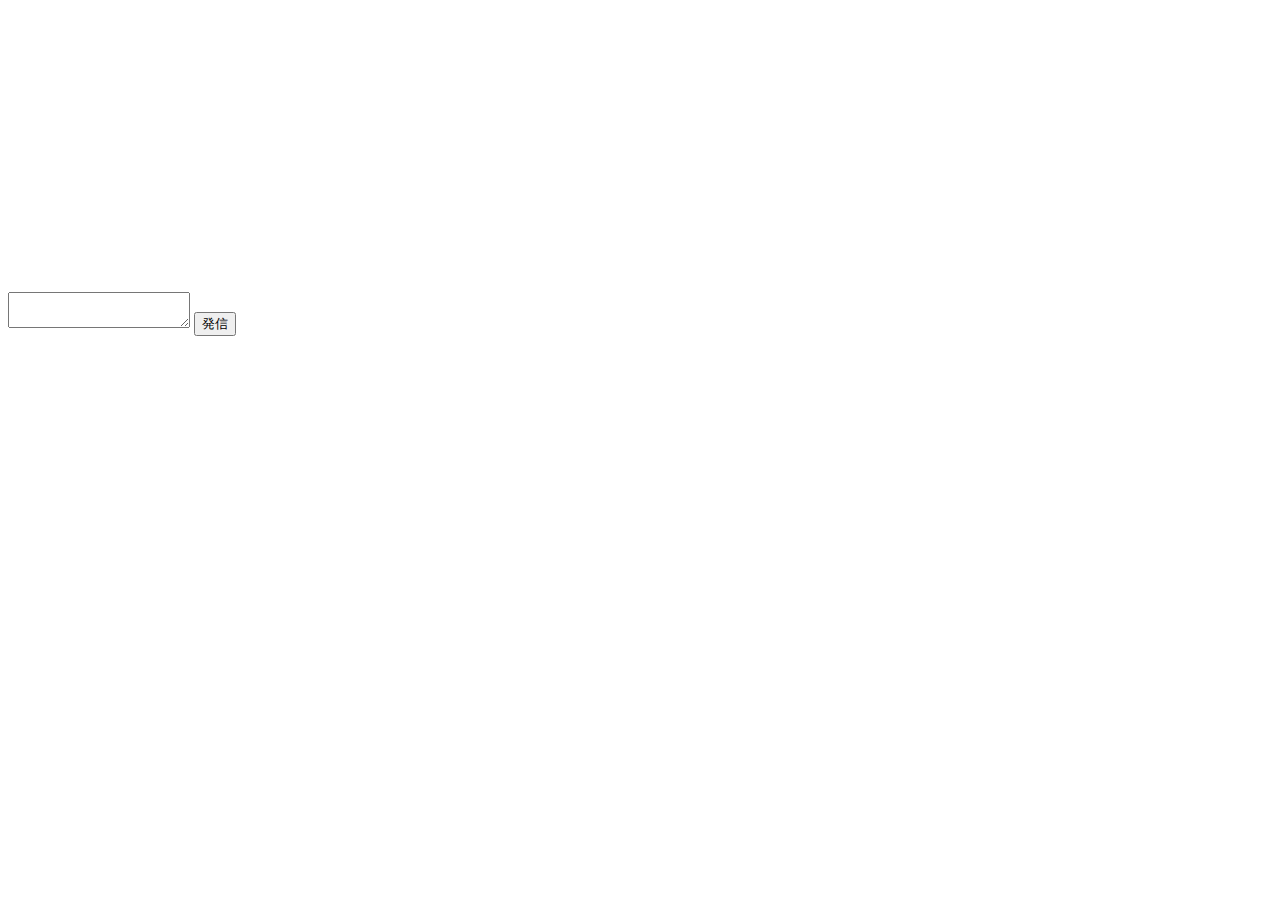
<file: test.html>
<!DOCTYPE html>
<html lang="ja">

<head>
    <meta charset="UTF-8">
    <meta name="viewport" content="width=device-width, initial-scale=1.0">
    <title>test</title>
    <script src="https://cdn.webrtc.ecl.ntt.com/skyway-latest.js"></script>
</head>

<body>
    <video id="my-video" width="400px" autoplay muted playsinline></video>
    <p id="my-id"></p>
    <textarea id="their-id"></textarea>
    <button id="make-call">発信</button>
    <video id="their-video" width="400px" autoplay muted playsinline></video>
    <script>
        let localStream;

        // カメラ映像取得
        navigator.mediaDevices.getUserMedia({
                video: true,
                audio: true
            })
            .then(stream => {
                // 成功時にvideo要素にカメラ映像をセットし、再生
                const videoElm = document.getElementById('my-video');
                videoElm.srcObject = stream;
                videoElm.play();
                // 着信時に相手にカメラ映像を返せるように、グローバル変数に保存しておく
                localStream = stream;
            }).catch(error => {
                // 失敗時にはエラーログを出力
                console.error('mediaDevice.getUserMedia() error:', error);
                return;
            });
        const peer = new Peer({
            key: '7c883972-7818-4ad8-b534-cbe961e4acce',
            debug: 3
        });
        //PeerID取得
        peer.on('open', () => {
            document.getElementById('my-id').textContent = peer.id;
        });
        peer.on('error', err => {
            alert(err.message);
        });
        // 発信処理
        document.getElementById('make-call').onclick = () => {
            const theirID = document.getElementById('their-id').value;
            const mediaConnection = peer.call(theirID, localStream);
            setEventListener(mediaConnection);
        };

        // イベントリスナを設置する関数
        const setEventListener = mediaConnection => {
                mediaConnection.on('stream', stream => {
                    // video要素にカメラ映像をセットして再生
                    const videoElm = document.getElementById('their-video')
                    videoElm.srcObject = stream;
                    videoElm.play();
                });
            }
            //着信処理
        peer.on('call', mediaConnection => {
            mediaConnection.answer(localStream);
            setEventListener(mediaConnection);
        });
    </script>
</body>

</html>
</file>
